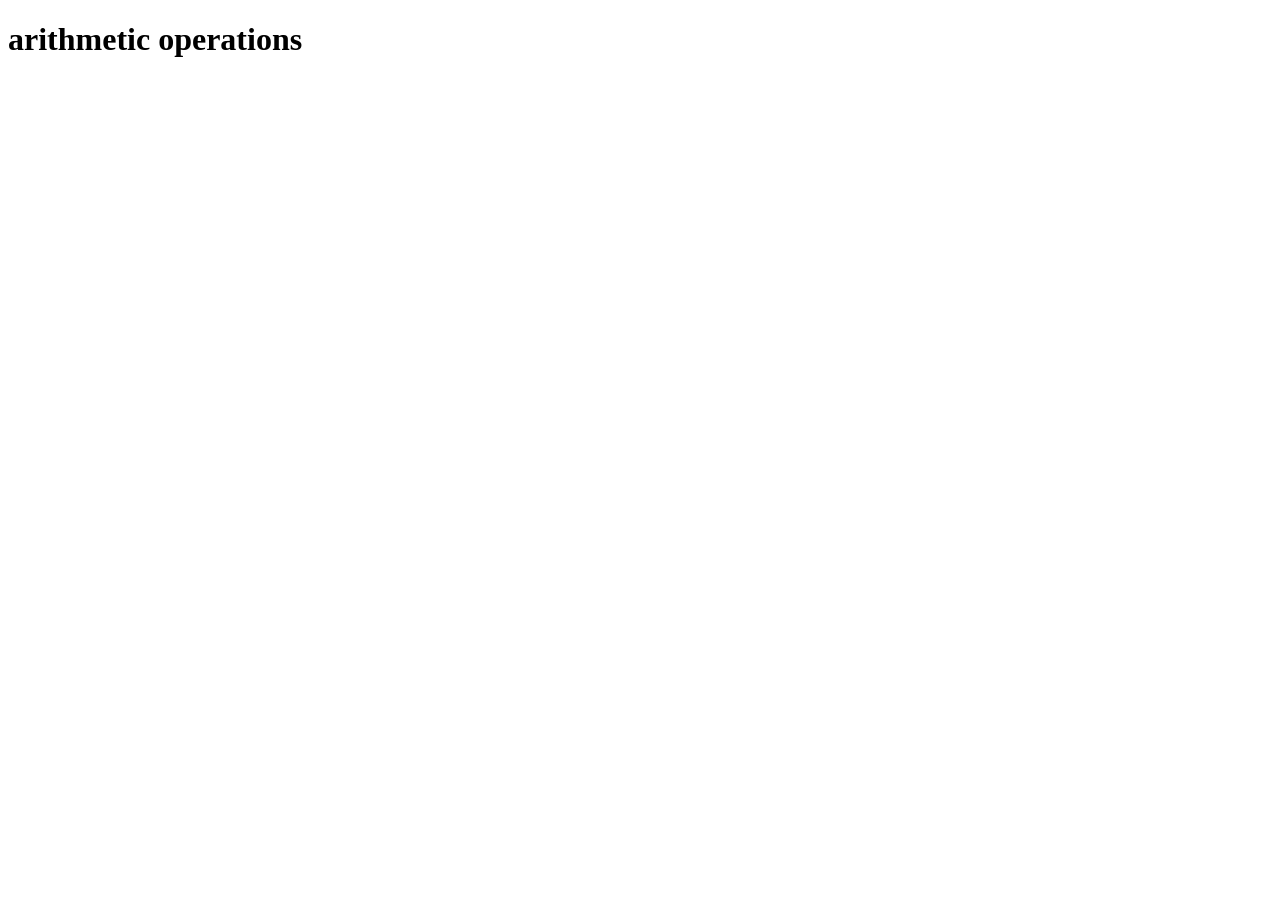
<file: exercise30/index.html>
<!DOCTYPE html>
<html lang="en">
<head>
    <meta charset="UTF-8">
    <meta name="viewport" content="width=device-width, initial-scale=1.0">
    <title>arithmetic operations</title>
</head>
<body>
    <h1>arithmetic operations</h1>
    <script src="js-exercise30.js"></script>
</body>
</html>
</file>
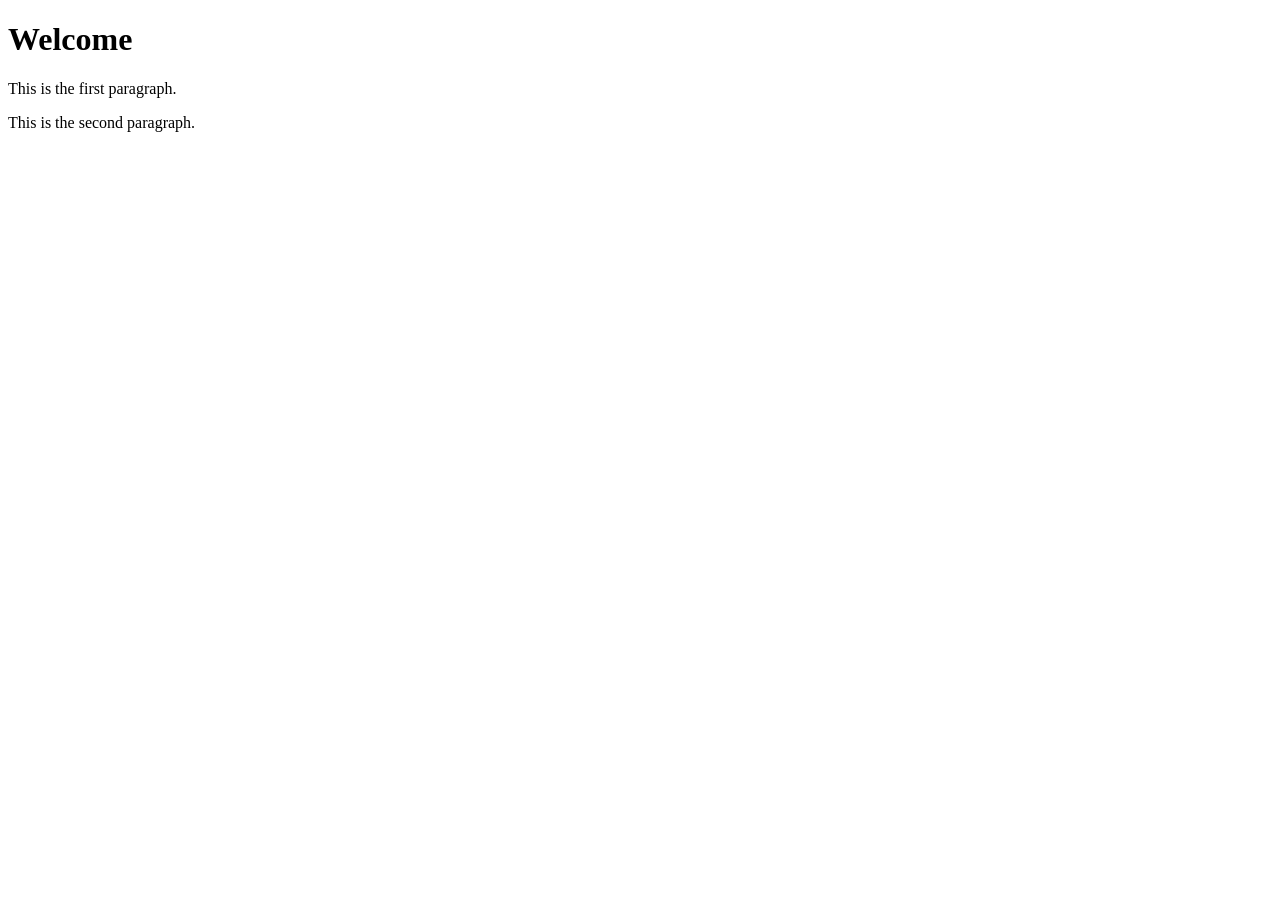
<file: exercise32/index.html>
<!DOCTYPE html>
<html lang="en">
<head>
    <meta charset="UTF-8">
    <meta name="viewport" content="width=device-width, initial-scale=1.0">
    <title>Query Selector exercise </title>
</head>
<body>
    <h1 id="main-title">Welcome</h1>

  <p class="description">This is the first paragraph.</p>
  <p class="description">This is the second paragraph.</p>


  <script src="js-exercise32.js"></script>
</body>
</html>
</file>
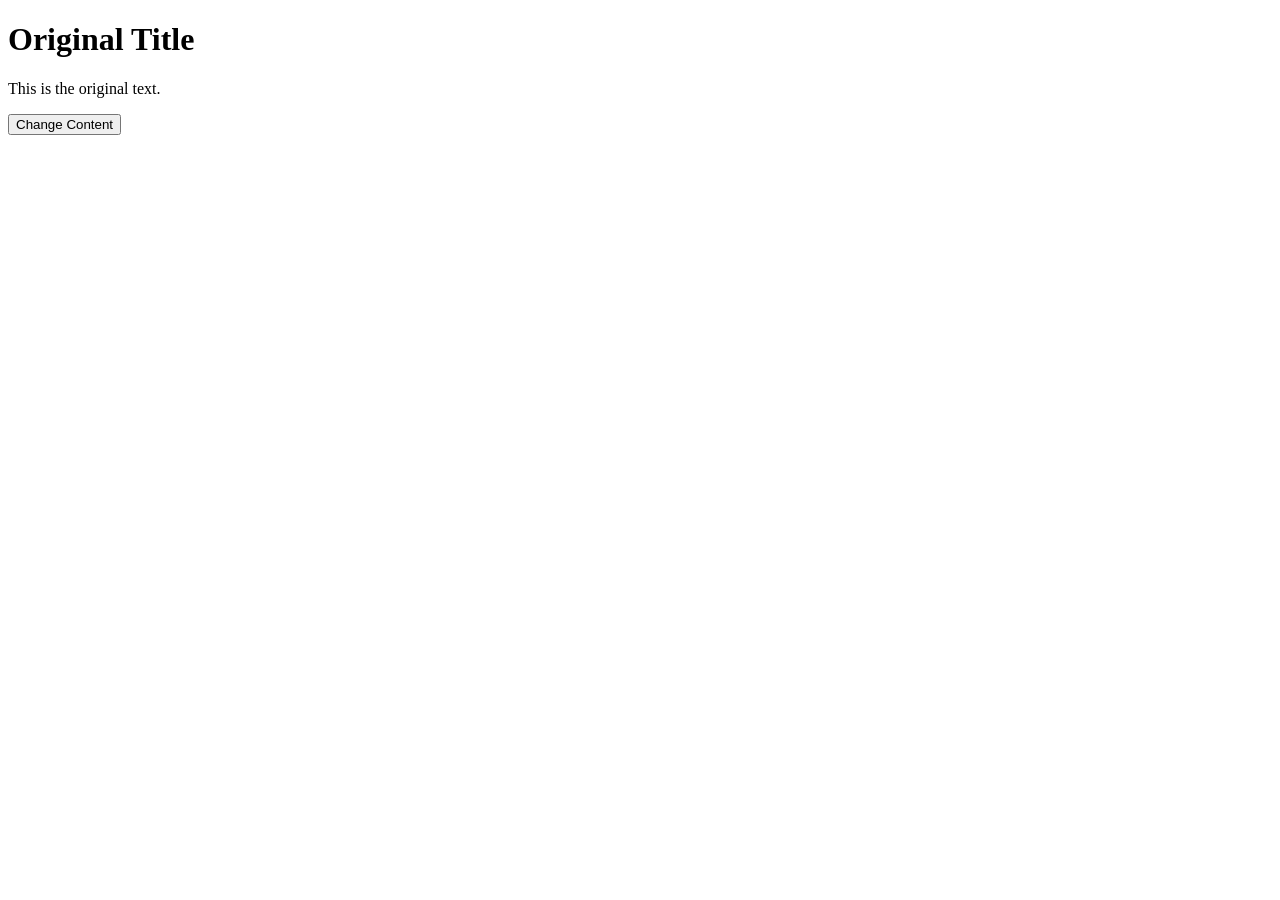
<file: exercise33/index.html>
<!DOCTYPE html>
<html lang="en">
<head>
    <meta charset="UTF-8">
    <meta name="viewport" content="width=device-width, initial-scale=1.0">
    <title>Document</title>
</head>
<body>
    <h1 id="title">Original Title</h1>

  <p id="text">This is the original text.</p>


  <button onclick="changeContent()">Change Content</button>
</body>
<script src="js-xercise33.js"></script>
</html>
</file>
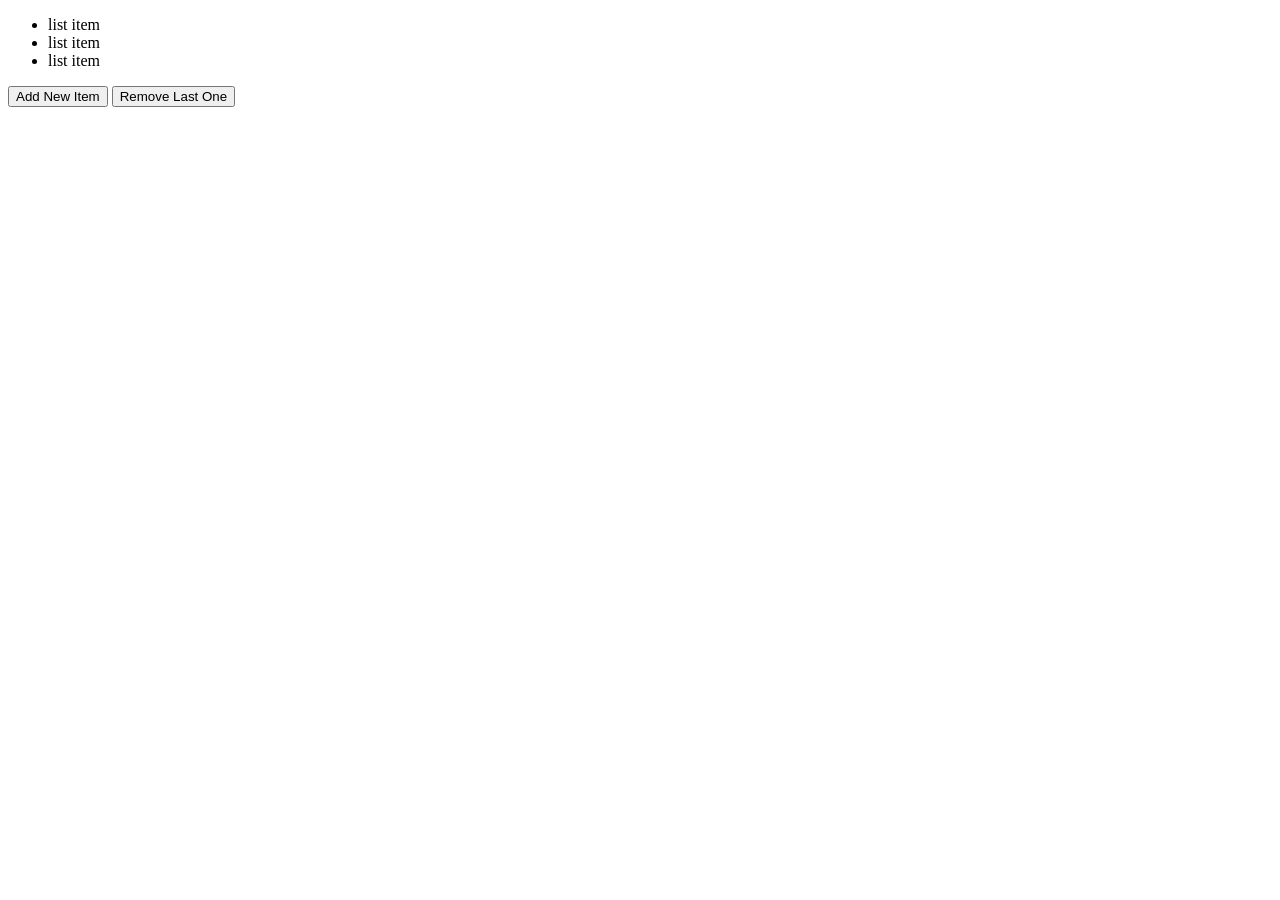
<file: exercise34/index.html>
<!DOCTYPE html>
<html lang="en">
<head>
    <meta charset="UTF-8">
    <meta name="viewport" content="width=device-width, initial-scale=1.0">
    <title>exercise 34</title>
</head>
<body>
    <ul class="list">
        <li>list item</li>
        <li>list item</li>
        <li>list item</li>
    </ul>
    <button onclick="addItem()">Add New Item</button>
    <button onclick="removeItem()">Remove Last One</button>
    <script src="js-exercise34.js"></script>
</body>
</html>
</file>
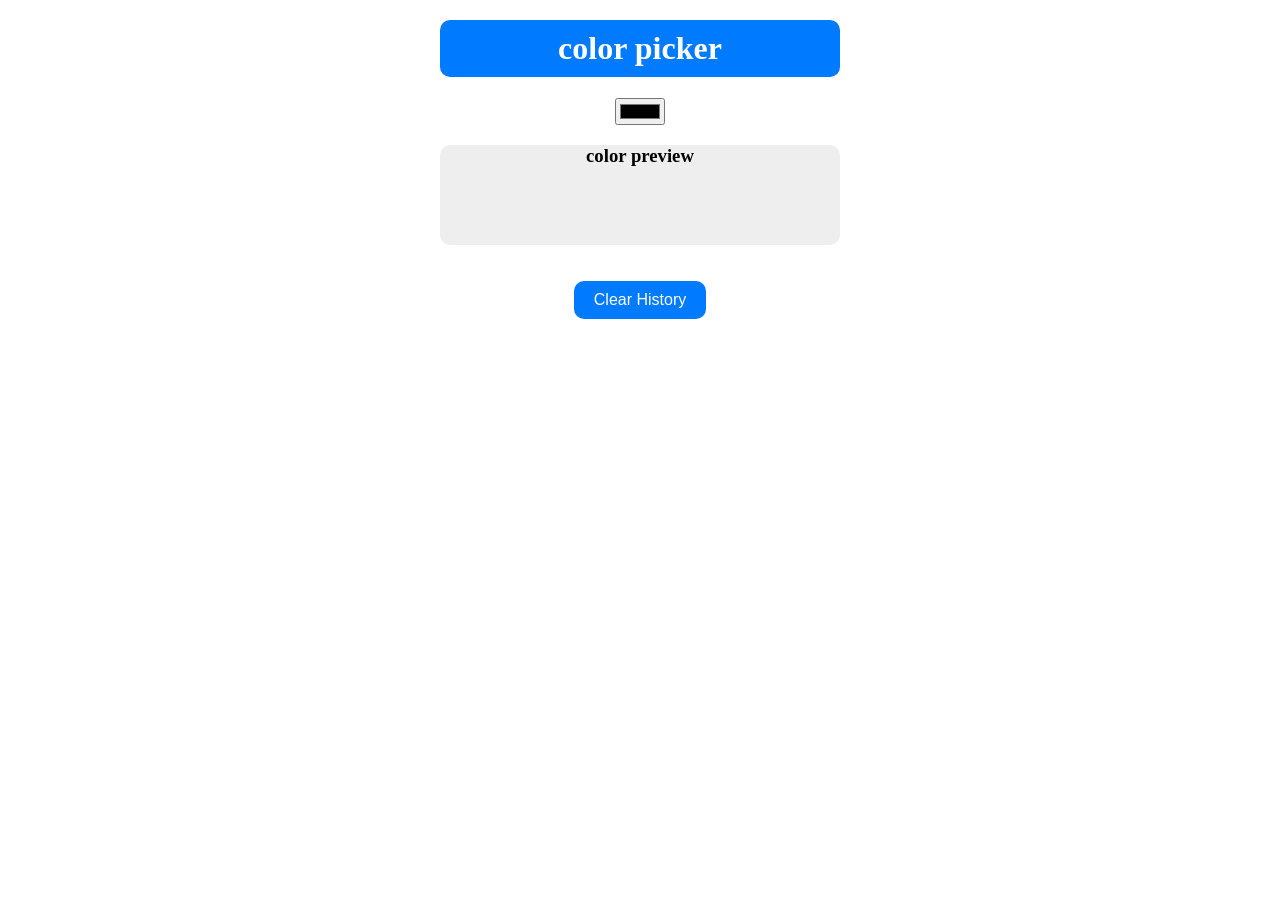
<file: exercise36/index.html>
<!DOCTYPE html>
<html lang="en">
<head>
    <meta charset="UTF-8">
    <meta name="viewport" content="width=device-width, initial-scale=1.0">
    <title>color picker</title>
    <style>
        .container{
            width: 400px;
            margin: 0 auto;
            text-align: center;
        }
        h1{
            margin-top: 20px;
            background-color: #007BFF;
            color: white;
            padding: 10px;
            border-radius: 10px;

        }
        .preview{
            width: 100%;
            height: 100px;
            background-color: #eee;
            margin-top: 20px;
            border-radius: 10px;
        }
        .col-history{
            list-style-type: none;
            padding: 0;
        }
        .col-history li{
            font-size: 18px;
            margin-top: 10px;
        }
        button{
            margin-top: 20px;
            padding: 10px 20px;
            font-size: 16px;
            border: none;
            background-color: #007BFF;
            color: white;
            cursor: pointer;
            border-radius: 10px;
        }
    </style>
</head>
<body>
    <div class="container">
        <h1>color picker</h1>
        <input type="color" id="colorpick">
        <div class="preview">
            <h3> color preview</h3>
        </div>
        <ul class="col-history"></ul>
        <button id="rem-color">Clear History </button>
    </div>
    <script src="js-exercise36.js"></script>
</body>
</html>
</file>
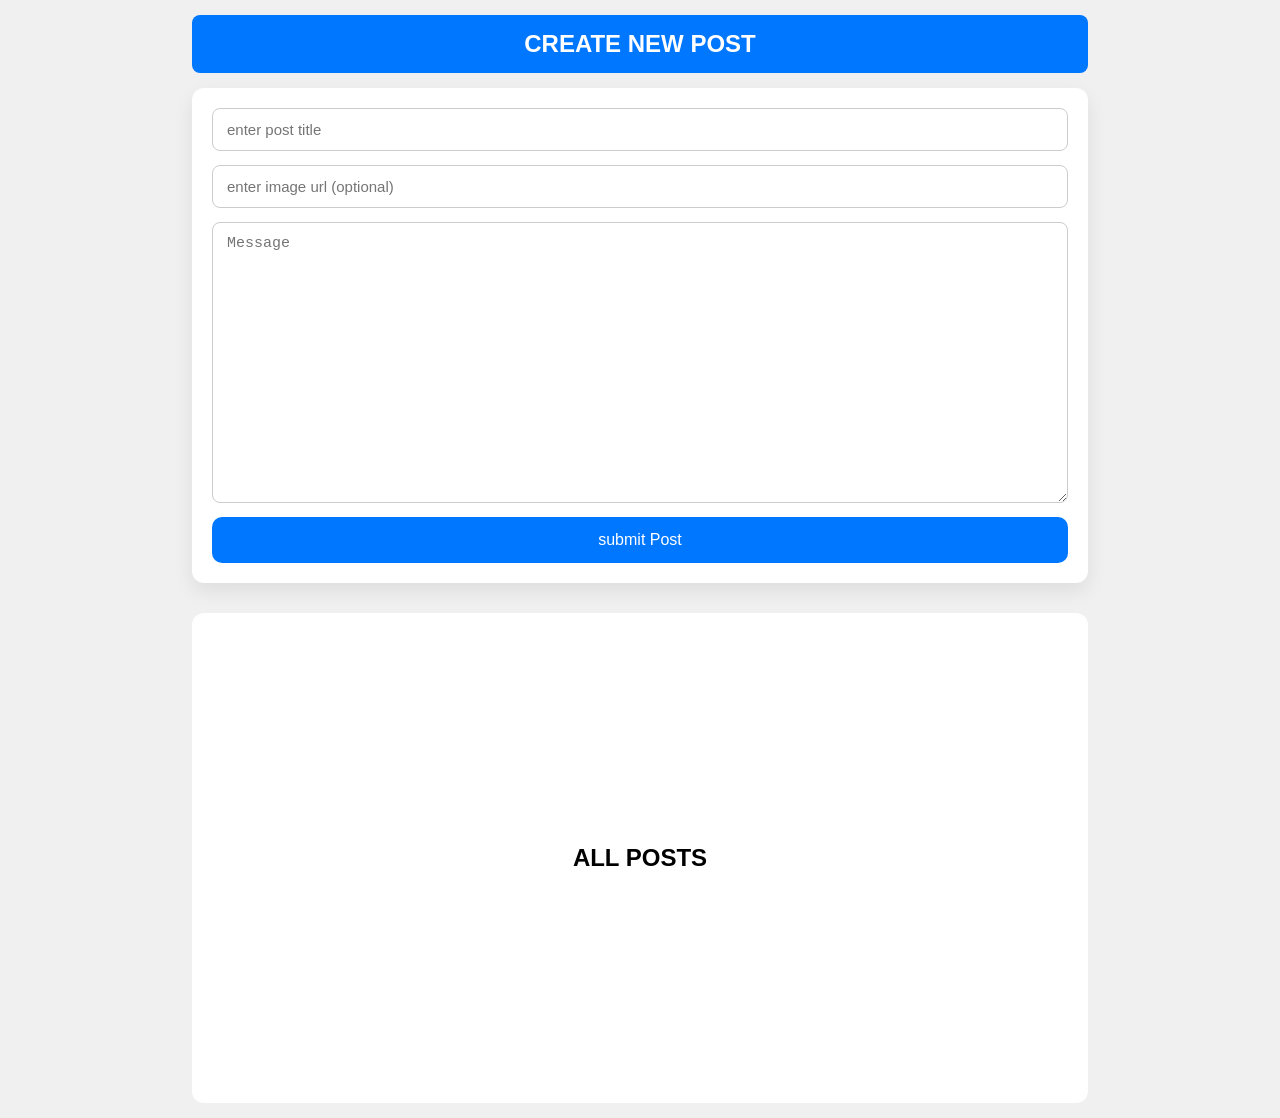
<file: exercise37/index.html>
<!DOCTYPE html>
<html lang="en">

<head>
    <meta charset="UTF-8">
    <meta name="viewport" content="width=device-width, initial-scale=1.0">
    <title>poster</title>
    <style>
        * {
            padding: 0;
            margin: 0;
            box-sizing: border-box;

        }

        body {
            font-family: 'Segoe UI', Tahoma, Geneva, Verdana, sans-serif;
            background-color: #f0f0f0;
        }

        .container {
            max-width: min(70%, 1000px);
            margin-inline: auto;
        }

        h1 {
            font-size: 24px;
            text-align: center;
            color: #fff;
            background-color: #0077ff;
            padding: 15px 10px;
            border-radius: 8px;
            text-transform: uppercase;
            margin: 15px 0;
        }

        .post-form {
            background-color: #ffffff;
            padding: 20px;
            border-radius: 12px;
            box-shadow: 0 8px 20px rgba(0, 0, 0, 0.08);
            display: flex;
            flex-direction: column;
            gap: 14px;
            margin-bottom: 30px;
        }

        .post-form input,
        .post-form textarea {
            width: 100%;
            padding: 12px 14px;
            border-radius: 8px;
            border: 1px solid #ccc;
            font-size: 15px;
            transition: border 0.2s ease, box-shadow 0.2s ease;
        }

        .post-form input:focus,
        .post-form textarea:focus {
            border-color: #0077ff;
            box-shadow: 0 0 0 3px rgba(0, 119, 255, 0.15);
        }

        .post-form textarea {
            resize: vertical;
            min-height: 140px;
        }

        .post-btn {
            background-color: #0077ff;
            color: #fff;
            border: none;
            padding: 14px;
            font-size: 16px;
            border-radius: 10px;
            cursor: pointer;
            transition: background 0.2s ease, transform 0.1s ease;
        }

        .post-btn:hover {
            background-color: #005fd1;
            transform: translateY(-1px);
        }

        .post-btn:active {
            transform: translateY(0);
        }


        .post-blog {
            margin-top: 30px;
            background-color: #fff;
            padding: 20px;
            border-radius: 12px;
            display: flex;
            flex-direction: column;
            gap: 20px;
        }

        .post {
            background-color: #ffffff;
            border-radius: 12px;
            padding: 18px;
            box-shadow: 0 8px 20px rgba(0, 0, 0, 0.144);
            display: flex;
            flex-direction: column;
            transition: transform 0.2s ease, box-shadow 0.2s ease;
        }

        .post-title-text {
            font-size: 20px;
            font-weight: 600;
            color: #222;
            margin-bottom: 15px;
        }

        .post-image-url {
            width: 100%;
            max-height: 480px;
            object-fit: cover;
            border-radius: 10px;
            margin-bottom: 15px;
        }

        .post-message-text {
            font-size: 15px;
            line-height: 1.6;
            color: #555;
        }

        .post button {
            padding: 8px 14px;
            border-radius: 6px;
            font-size: 14px;
            cursor: pointer;
            width: fit-content;
        }

        .edit-btn {
            background-color: #ffc107;
            color: #000;
            border: none;
            margin-right: 10px;
        }

        .delete-btn {
            background-color: #ff4d4d;
            color: #fff;
            border: none;
        }
    </style>
</head>

<body>
    <div class="container">
        <h1>Create New Post</h1>
        <form class="post-form">
            <input type="text" required placeholder="enter post title" class="post-title">
            <input type="text" placeholder="enter image url (optional)" class="post-image">
            <textarea cols="50" rows="15" placeholder="Message" class="post-message"></textarea>
            <button type="submit" class="post-btn">submit Post</button>
        </form>
        <div class="post-blog">
            <h2 style="text-align: center; line-height: 50vh;">ALL POSTS</h2>
        </div>
    </div>
    <script src="js-exercise37.js"></script>
</body>

</html>
</file>
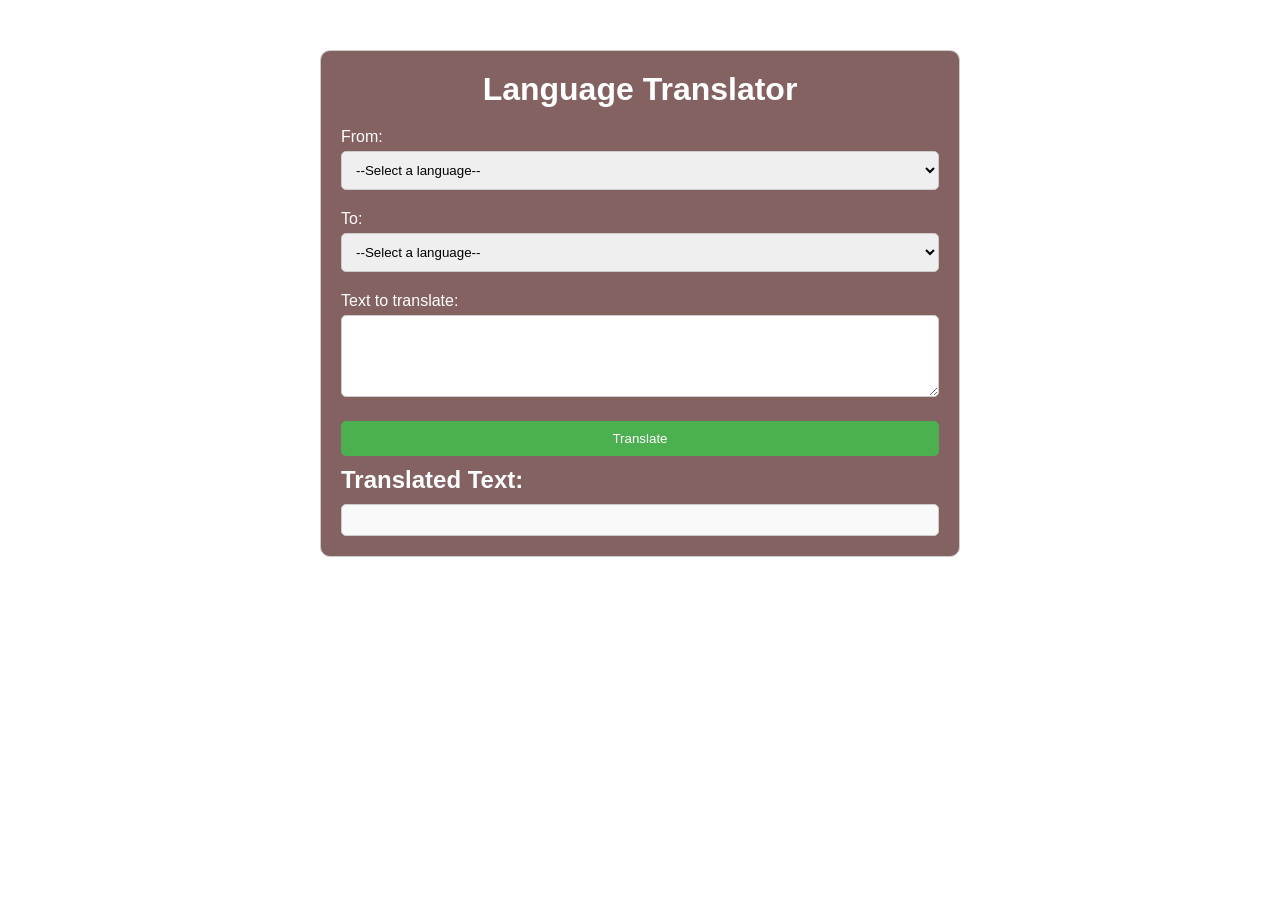
<file: exercise39/index.html>
<!DOCTYPE html>
<html lang="en">
<head>
    <meta charset="UTF-8">
    <meta name="viewport" content="width=device-width, initial-scale=1.0">
    <title>Language Translator</title>
    <style>
        *{
            box-sizing: border-box;
            padding: 0;
            margin: 0;
            font-family: 'Segoe UI', Tahoma, Geneva, Verdana, sans-serif;
        }
        .container{
            width: 50%;
            margin: 50px auto;
            padding: 20px;
            border: 1px solid #ccc;
            border-radius: 10px;
            background-color: #856262;
        }
        h1{
            text-align: center;
            margin-bottom: 20px;
            color: #fff;
        }
        label{
            display: block;
            margin-bottom: 5px;
            color: #fff;
        }
        select, textarea{
            width: 100%;
            padding: 10px;
            margin-bottom: 20px;
            border: 1px solid #ccc;
            border-radius: 5px;
        }
        button{
            width: 100%;
            padding: 10px;
            background-color: #4CAF50;
            color: white;
            border: none;
            border-radius: 5px;
            cursor: pointer;
        }
        button:hover{
            background-color: #45a049;
        }
        h2{
            margin-block: 10px;
            color: #fff;
        }
        #translatedText{
            padding: 15px;
            border: 1px solid #ccc;
            border-radius: 5px;
            background-color: #f9f9f9;
            color: #000;
        }
    </style>
</head>
<body>
    <div class="container">
        <h1>Language Translator</h1>
        <label for="language">From:</label>
        <select id="from-language">
            <option value="">--Select a language--</option>
            <option value="so">Somali</option>
            <option value="en">English</option>
            <option value="es">Spanish</option>
            <option value="fr">French</option>
            <option value="de">German</option>
            <option value="zh">Chinese</option>
            <option value="ja">Japanese</option>
            <option value="ru">Russian</option>
            <option value="ar">Arabic</option>
            <option value="hi">Hindi</option>
            <option value="pt">Portuguese</option>
            <option value="it">Italian</option>
        </select>
        <label for="text">To:</label>
        <select id="to-language">
            <option value="">--Select a language--</option>
            <option value="so">Somali</option>
            <option value="en">English</option>
            <option value="es">Spanish</option>
            <option value="fr">French</option>
            <option value="de">German</option>
            <option value="zh">Chinese</option>
            <option value="ja">Japanese</option>
            <option value="ru">Russian</option>
            <option value="ar">Arabic</option>
            <option value="hi">Hindi</option>
            <option value="pt">Portuguese</option>
            <option value="it">Italian</option>
        </select>
        <label for="text">Text to translate:</label>
        <textarea id="text" rows="4" cols="50"></textarea>
        <button id="translate-btn">Translate</button>
        <h2>Translated Text:</h2>
        <p id="translatedText"></p>
    </div>
    <script src="js-exercise39.js"></script>
</body>
</html>
</file>
